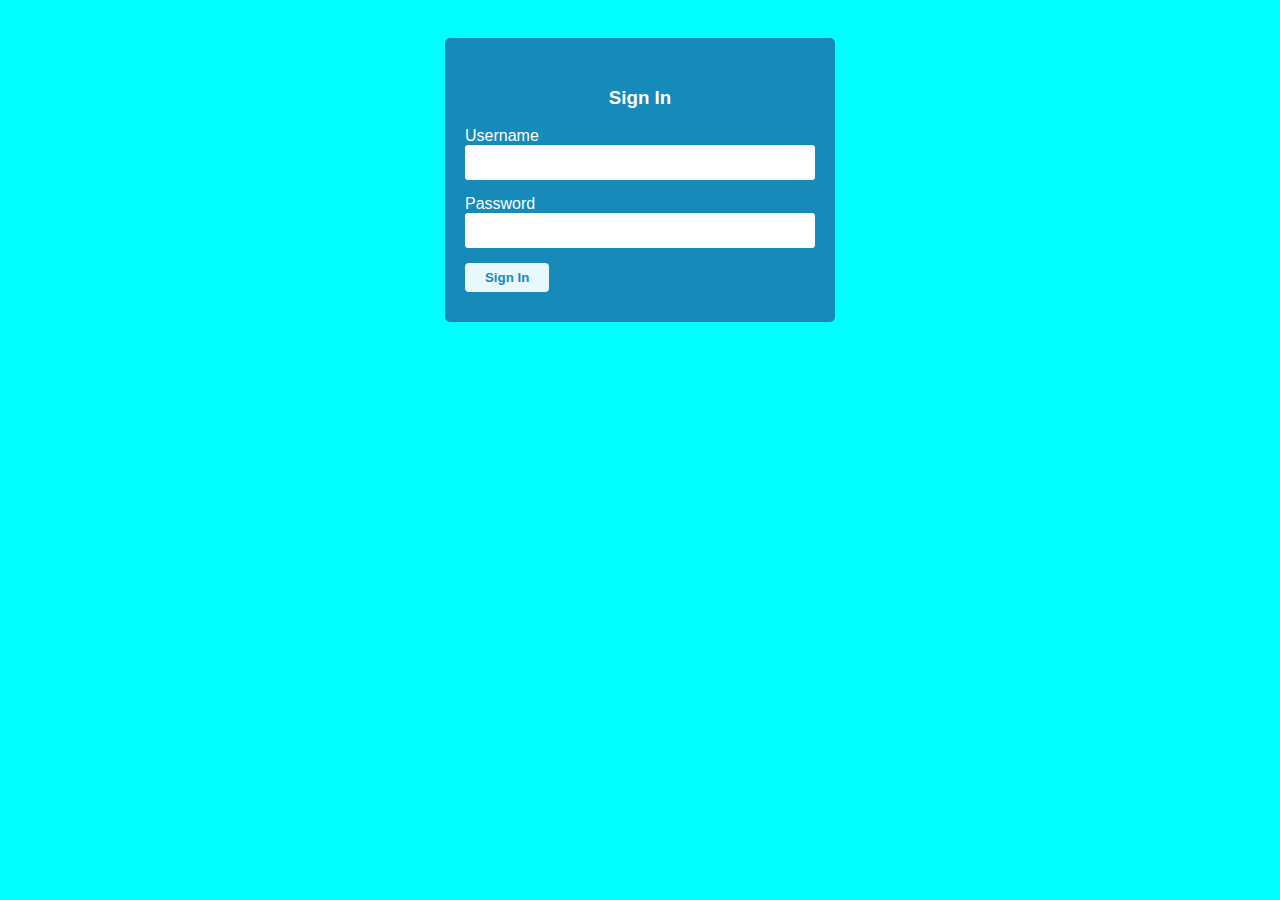
<file: WEBFORM/index.html>
<!DOCTYPE html>
<html>
	<head>
		<meta http-equiv="Content-Type" content="text/html; charset=utf-8">
		<title>Bentel Site</title>
        <link rel="stylesheet" type="text/css" href="form.css">
        <script type="text/javascript">
          function login(){
    const username = document.getElementById("login-user").value.toLowerCase().trim();
    
    const password = document.getElementById("login-password").value; 
    if(username==""){
        alert("No username entered");
    }else if(password==""){
        alert("No password entered");
    }else{
      window.location.href="file:///C:/Users/HP/Desktop/website/pract.html";
        alert("Congratulations of Successful Login: WELCOME TO MY HOMEPAGE");
    }
}

        </script>
</head>
<body>
<div class="forms-out">
    <div class="forms-in">
      <div id="registration-page">
        <h3>Sign In</h3>
        
        Username <br />
        <input type="text" id="login-user" maxlength="10"/><br />
        
       
        Password <br />
        <input type="password" id="login-password" /><br />
         
        <button id="login" onclick="login()">Sign In</button>
      </div>
  
    </div>
  </div>
</body>
</html>
</file>
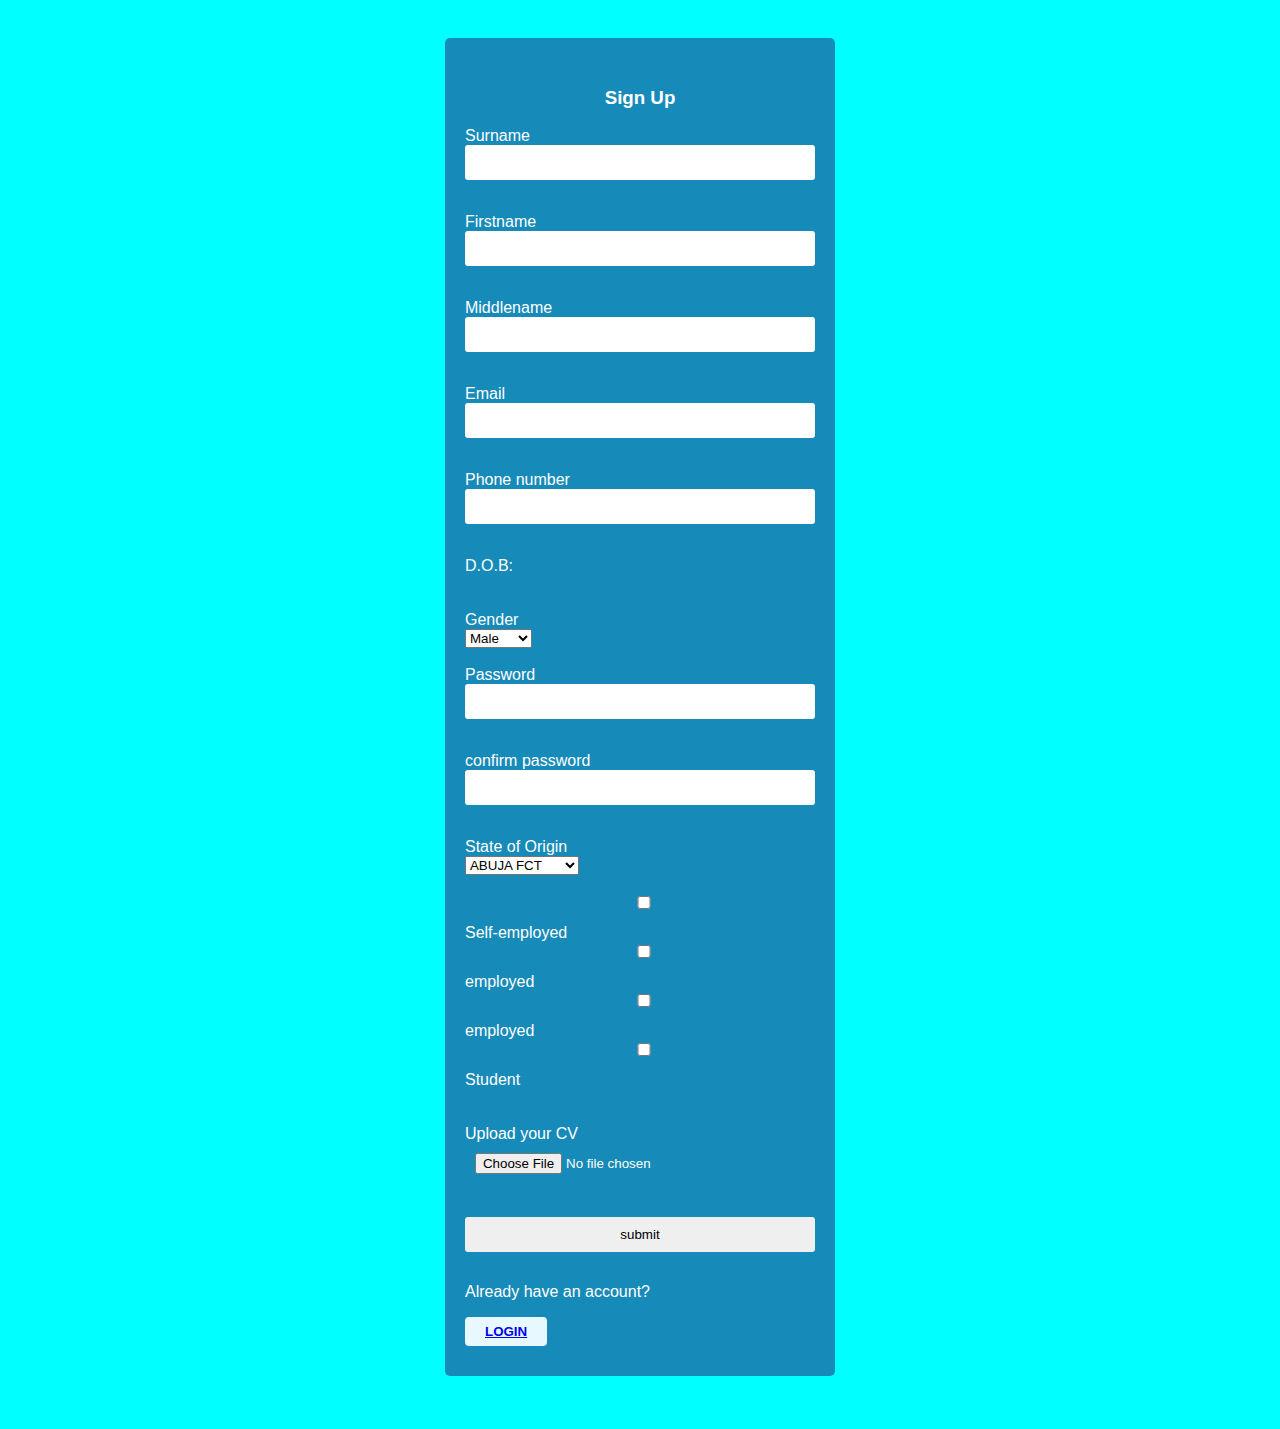
<file: WEBFORM/first.html>
<!DOCTYPE html>
<html>
	<head>
		<meta http-equiv="Content-Type" content="text/html; charset=utf-8">
		<title>Bentel Site</title>
        <link rel="stylesheet" type="text/css" href="form.css">
        <script type="text/javascript">
           function onlyOne(checkbox) {
            var checkboxes = document.getElementsByName('check')
            checkboxes.forEach((item) => {
                if (item !== checkbox) item.checked = false
            })
        }
// ;
        function matchpassword(form){
            pw1=form.pswd1.value;
            pw2=form.pswd2.value;
            if(pw1=='')
                alert("please enter password");
            
            else if(pw2=='')
                alert("please enter confirm password");
            
            else if(pw1!=pw2){
                alert("password did not match: please try again...")
                return false;
            }
            else{
                alert("Information registered successfully: click on Login to Sign in")
                return true;
            }
        }


        </script>




    </head>
<body>
    
    <div class="forms-out">
        <div class="forms-in">
          <div id="registration-page">
            <h3>Sign Up</h3>
            <form onsubmit="return matchpassword(this)">
            <label>Surname</label>
            <input type="text" required="required" maxlength="10"/><br/><br>
            <label>Firstname</label>
            <input type="text" required="required" maxlength="10"/><br/><br>
            <label>Middlename</label>
            <input type="text" required="required" maxlength="10"/><br/><br>
            <label>Email</label>
            <input type="email" required="required"/><br/><br>
            <label>Phone number</label>
            <input type="number" required="required" maxlength="11"/><br/><br>
            <label>D.O.B:</label>
            <imput type="date" required="required"/><br><br>
            <label for="gender">Gender</label>
            <select name="gender" id="gender">
                <option value="male">Male</option>
                <option value="female">Female</option>
            </select><br><br>
            <label>Password</label>
            <input type="password" name="pswd1" required="required" maxlength="16"/><br/><br>
            <label>confirm password</label>
            <input type="password" name="pswd2" required="required" maxlength="16"/><br/><br>

            <label for="state">State of Origin</label>
            <select name="state" id="state">
                <option>ABUJA FCT</option>
                <option>ABIA</option>
                <option>ADAMAWA</option>
                <option>AKWA IBOM</option>
                <option>ANAMBRA</option>
                <option>BAUCHI</option>
                <option>BAYELSA</option>
                <option>BENUE</option>
                <option>BORNO</option>
                <option>CROSS RIVER</option>
                <option>DELTA</option>
                <option>EBONYI</option>
                <option>EDO</option>
                <option>EKITI</option>
                <option>ENUGU</option>
                <option>GOMBE</option>
                <option>IMO</option>
                <option>JIGAWA</option>
                <option>KADUNA</option>
                <option>KANO</option>
                <option>KATSINA</option>
                <option>KEBBI</option>
                <option>KOGI</option>
                <option>KWARA</option>
                <option>LAGOS</option>
                <option>NASSARAWA</option>
                <option>NIGER</option>
                <option>OGUN</option>
                <option>ONDO</option>
                <option>OSUN</option>
                <option>OYO</option>
                <option>PLATEAU</option>
                <option>RIVERS</option>
                <option>SOKOTO</option>
                <option>TARABA</option>
                <option>YOBE</option>
                <option>ZAMFARA</option>
            </select><br><br>

                <label>
            <input type="checkbox" name="check" value="" onclick="onlyOne(this)">
            Self-employed</label>
            <label>
            <input type="checkbox" name="check" value="" onclick="onlyOne(this)">
            employed</label>
            <label>
            <input type="checkbox" name="check" value="" onclick="onlyOne(this)">
            employed</label>
            <label>
            <input type="checkbox" name="check" value="" onclick="onlyOne(this)">
            Student</label><br><br>
            
            <label for="myfile">Upload your CV</label>
            <input type="file" id="myfile" name="myfile"><br><br>
            </fieldset>
            <input type=submit value="submit">
            <p>Already have an account?</p><button> <a href="index.html"> LOGIN</a></button>
        </form>
        </div>
    </div>
    </div>
   
    </form>

















</body>
</html>
</file>
<file: WEBFORM/form.css>
body { background-color: cyan;}


.forms-out {
    margin: 0 auto;
    font-family: "Fira Sans", sans-serif;
    padding: 15px 0;
    }
    
    .forms-in {
    width: 93%;
    margin: 0 auto;
    color: white;
    padding: 15px 0;
    }
    
    .forms-in div {
    padding: 30px 20px;
    max-width: 350px;
    margin: 0 auto;
    background: #168ab8;
    border-radius: 5px;
    margin-bottom: 15px;
    }
    
    .forms-in h3 {
    text-align: center;
    }
    
    .forms-in input {
    border: none;
    width: 100%;
    margin-bottom: 15px;
    padding: 10px;
    box-sizing: border-box;
    border-radius: 3px;
    }
    
    .forms-in button {
    border: none;
    padding: 7px 20px;
    background: #e8f8ff;
    color: #168ab8;
    border-radius: 4px;
    cursor: pointer;
    font-weight: bold;
    }
    
    input [type=checkbox]{
        vertical-align: middle;
        position: relative;
        bottom: 1px;
    }
    label {
        display: block;
    }
    
   
    .forms-in button:hover {
    opacity: 0.7;
    }
    
    .hide {
    display: none;
    }
    
    .forgot-password {
    text-align: center;
    font-size: 13px;
    cursor: pointer;
    }
    
    .forgot-password:hover {
    opacity: 0.7;
    }
</file>
